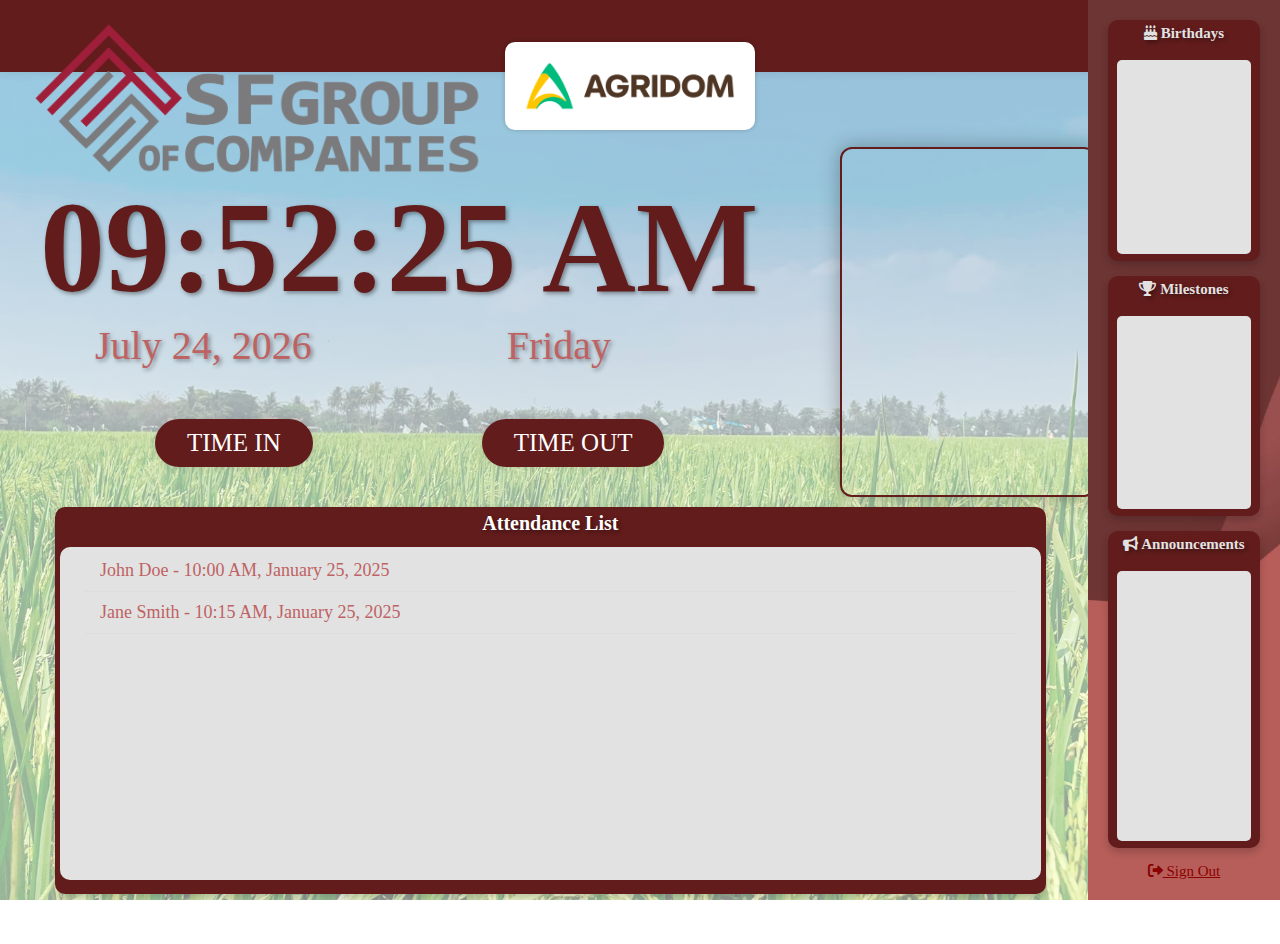
<file: index_dboard.html>
<!DOCTYPE html>
<html lang="en">
<head>
    <meta charset="UTF-8">
    <meta name="viewport" content="width=device-width, initial-scale=1.0">
    <title>SF Group Dashboard</title>
    <link rel="stylesheet" href="styles_dboard.css">
    <link rel="stylesheet" href="https://cdnjs.cloudflare.com/ajax/libs/font-awesome/6.0.0-beta3/css/all.min.css"> <!-- FontAwesome Link -->
</head>
<body>
    <div class="container">
        <header>
            <div class="logo">
                <img src="ojt photos/SFgroup.png" alt="SF Group of Companies">
            </div>
            <div class="partner-logo">
                <img src="ojt photos/agrilogo2.png" alt="Agridom">
            </div>
        </header>
        
        <!-- Wrap main content except sidebar -->
        <div class="main-content">
            <div class="clock">
                <div class="clock-content">
                    <h1 id="time">00:00:00 PM</h1>
                    <p id="date">
                        <span>January 21, 2025</span>
                        <span>Tuesday</span>
                    </p>
                    <div>
                        <button class="btn"> TIME IN</button> 
                        <button class="btn"> TIME OUT</button> 
                    </div>
                </div>
                <div class="camera">
                    <video id="video" autoplay></video>
                </div>
            </div>  

            <div class="attendance-list">
                <h2>Attendance List</h2>
                <div class="note"></div>
                <ul id="attendance-items"></ul>
            </div>
        </div>

        <!-- Sidebar remains unchanged -->
        <div class="sidebar">
            <div class="birthdays">
                <div class="panel">
                    <h3><i class="fas fa-birthday-cake"></i> Birthdays</h3>
                    <div class="note"></div>
                </div>
            </div>
            
            <div class="milestones">
                <div class="panel">
                    <h3><i class="fas fa-trophy"></i> Milestones</h3>
                    <div class="note"></div>
                </div>
            </div>
            
            <div class="announcements">
                <div class="panel">
                    <h3><i class="fas fa-bullhorn"></i> Announcements</h3>
                    <div class="note"></div>
                </div>
            </div>
        
            <button class="sign-out-btn"><i class="fas fa-sign-out-alt"></i> Sign Out</button>
        </div>
    </div>
    
    <script src="function_dboard.js"></script>
</body>

</html>
</file>
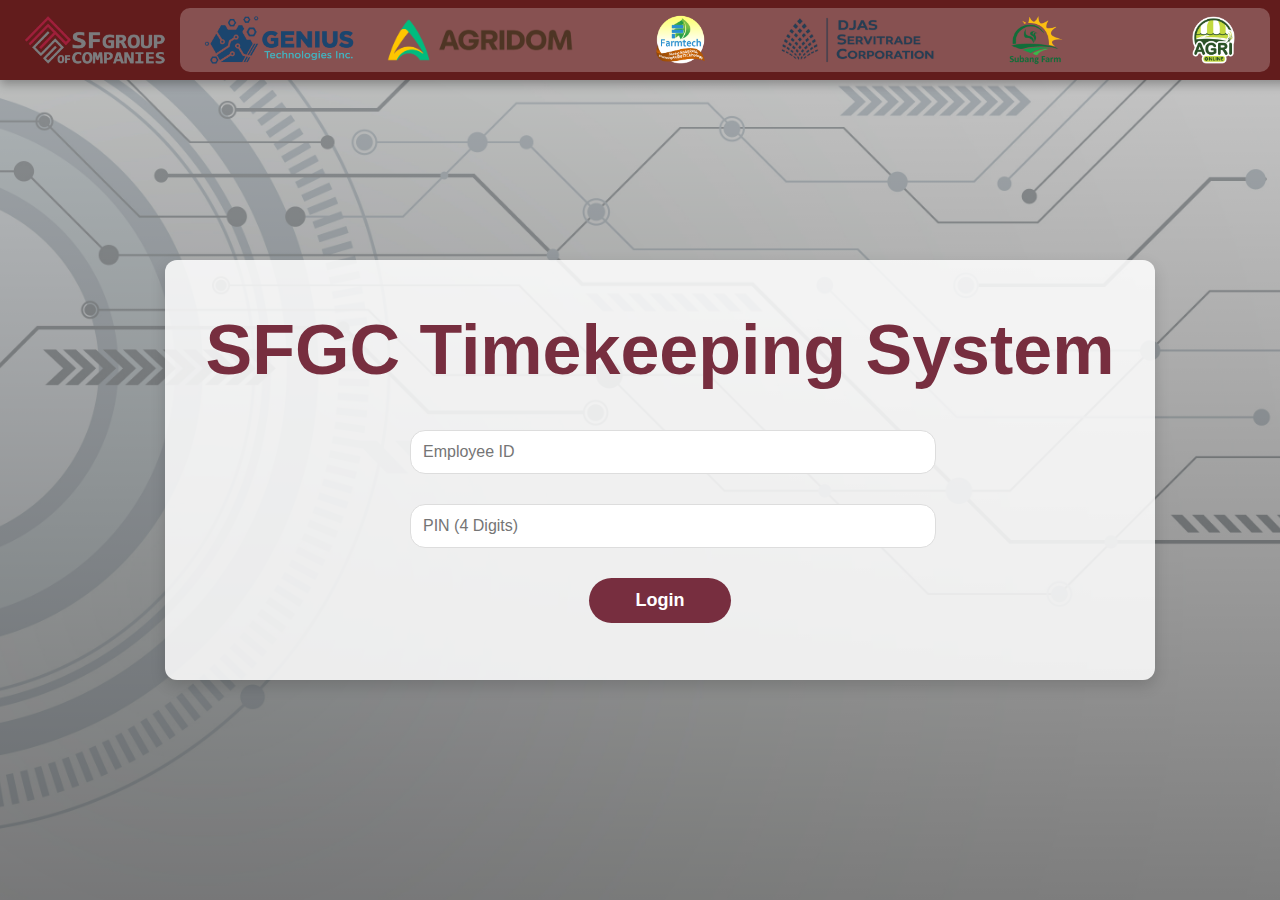
<file: index_login.html>
<!DOCTYPE html>
<html lang="en">
<head>
    <meta charset="UTF-8">
    <meta name="viewport" content="width=device-width, initial-scale=1.0">
    <title>Login Page</title>
    <link rel="stylesheet" href="styles_login.css">
</head>
<body>
    <div class="container">
        <header>
            <div class="logo">
                <img src="ojt photos/SFgroup.png" alt="SF Group of Companies">
            </div>
            <div class="partner-logos">
                <div class="partner-logos-inner">
                    <img src="ojt photos/Geniustech.png" alt="Partner 1">
                    <img src="ojt photos/agrilogo2.png" alt="Partner 2">
                    <img src="ojt photos/farmtech.png" alt="Partner 3">
                    <img src="ojt photos/DJas.png" alt="Partner 4">
                    <img src="ojt photos/subang_farm.png" alt="Partner 5">
                    <img src="ojt photos/agri_online.png" alt="Partner 6">
                    <img src="ojt photos/sunfood.png" alt="Partner 7">
                    <img src="ojt photos/Geniustech.png" alt="Partner 1">
                    <img src="ojt photos/agrilogo2.png" alt="Partner 2">
                    <img src="ojt photos/farmtech.png" alt="Partner 3">
                    <img src="ojt photos/DJas.png" alt="Partner 4">
                    <img src="ojt photos/subang_farm.png" alt="Partner 5">
                    <img src="ojt photos/agri_online.png" alt="Partner 6">
                    <img src="ojt photos/sunfood.png" alt="Partner 7">
                </div>
            </div>
        </header>
        <div class="form-container">
            <h1>SFGC Timekeeping System</h1>    
            <form id="login-form" method="POST">
                <div class="input-group">
                    <input type="text" id="username" name="username" placeholder="Employee ID" required>
                </div>
                <div class="input-group">
                    <input type="password" id="password" name="password" placeholder="PIN (4 Digits)" minlength="4" maxlength="4" required>
                </div>
                <button type="submit" class="login-button">Login</button>
            </form>
        </div>
    </div>
</body>
</html>
</file>
<file: styles_dboard.css>
* {
    margin: 0;
    padding: 0;
    box-sizing: border-box;
    font-family: Cambria, Cochin, Georgia, Times, 'Times New Roman', serif;
}

body {
    background: linear-gradient(rgba(255, 255, 255, 0.6), rgba(255, 255, 255, 0.6)), 
    url('ojt photos/white1 bg.jpg');
    background-size: cover; /* Ensures the image fully covers the container */
    background-position: center;
    background-repeat: no-repeat;
}

html, body {
    width: 100%;
    height: 100vh;
    overflow: hidden; /* Prevent scrolling */
}

h1, h2, h3, .clock p {
    text-shadow: 2px 2px 4px rgba(0, 0, 0, 0.4);
}

.container {
    margin-right: 15%; /* Prevents elements from going under the sidebar */
    width: 86%;
    height: 100vh;
    display: flex;
    flex-direction: column;
}

header {
    display: flex;
    justify-content: space-between;
    align-items: center;
    background-color: #621c1c; /* Background color */
    height: 8vh; /* Adjust height as needed */
    padding: 0 20px; /* Add spacing inside the header */
    position: relative; /* Ensures the header stays at the top layer */
    width: 100%; /* Full width */
    box-shadow: 0 0 10px rgba(0, 0, 0, 0.1); /* Optional shadow */
}

.logo {
    display: flex;
    align-items: center;
}

.logo img { /* SF GROUP LOGO */
    width: 475px; /* Change this to your desired size */
    height: auto; /* Maintains aspect ratio */
    margin-top: 125px;
    margin-right: 10px;
}

.partner-logo {
    display: flex;
    align-items: center;
}


.partner-logo img { /* Company Logos */
    background-color: white; 
    padding: 10px; /* Adds space around the logo */
    border-radius: 10px; /* Optional rounded corners */
    box-shadow: 0 0 5px rgba(0, 0, 0, 0.2);
    width: 250px; /* Change this to your desired size */
    height: auto; /* Maintains aspect ratio */
    margin-top: 100px;
    margin-right: 425px;
}

.logo img:hover,
.partner-logo img:hover {
    transform: scale(1.05); /* Slight zoom on hover */
    transition: transform 0.3s ease-in-out;
}

.clock {
    display: flex;
    align-items: center;
    margin-top: 20px;
    margin-left: 40px;
    flex-grow: 1;
    justify-content: flex-start;  /* Aligns items (including the camera) to the left */
}

.clock-content {
    flex: 1; /* Allow clock-content to take available space */
}

.clock h1 { /* Real clock time styling */
    font-size: 130px;
    color: #621c1c;
    margin-top: 80px;
    margin-bottom: 0; /* Remove bottom margin to align neatly */
}

.clock p {
    font-size: 40px;
    color: #be6364;
    white-space: nowrap; /* Prevent line breaks */
    margin-left: 55px;
}

.clock p span {
    margin-right: 185px; /* Adjust spacing between date and day */
}

.clock, .attendance-list, .camera {
    transition: transform 0.2s ease-in-out;
}

.camera {
    position: absolute; /* Absolute positioning */
    width: 20%; /* Adjust width for smaller screens */
    flex: 0 0 auto;
    height: 350px;
    border: 2px solid #621c1c;
    border-radius: 12px;
    overflow: hidden;
    margin-top: 35px;
    left: 840px; /* Move camera to the very left of its parent container */
    box-shadow: 0 0 20px rgba(0, 0, 0, 0.3);
}


.camera video {
    width: 100%;
    height: 100%;
    object-fit: cover;
}

.btn { /* TIME IN TIME OUT BUTTON */
    padding: 10px 32px;
    font-size: 25px;
    background: #621c1c;
    color: #fff;
    border: none;
    border-radius: 50px;
    cursor: pointer;
    margin: 50px;
    margin-left: 115px;
    transition: background 0.3s ease, transform 0.3s ease;
    box-shadow: 0 0 10px rgba(0, 0, 0, 0.1); /* Optional shadow */
}

.btn:focus {
    background: #be6364;
    transform: scale(1.05); /* Button enlarges slightly */
}

.btn:hover {
    background-color: #be6364; /* Add color change on hover */
    transform: scale(1.1); /* Enlarge button slightly */
    box-shadow: 0 0 15px rgba(0, 0, 0, 0.2);
}

.attendance-list {
    width: 90%; /* Adjust width for smaller screens */
    flex: 0 0 auto;
    margin: 20px auto;
    background: #621c1c;
    border-radius: 10px;
    padding: 30px;
    top: -30px;
    box-shadow: 0 0 15px rgba(0, 0, 0, 0.15);
    position: relative;
    height: calc(93vh - 450px); /* Adjust dynamically based on viewport height */
    box-shadow: 0 4px 8px rgba(0, 0, 0, 0.2);
}


.attendance-list h2 {
    font-size: 20px;
    color: #ffffff;
    margin-bottom: 15px;
    text-align: center;
    margin-top: -25px; /* Move Attendance List slightly up */
}

/* Adjust the attendance list items to appear over the note */
.attendance-list ul {
    position: relative;
    z-index: 2; /* Ensure items are above the note */
    padding-top: 20px; /* Give space above items to not be flush with the note */
}

.attendance-list .note {
    background: #e2e2e2;
    width: 99%; /* Adjust width for smaller screens */
    flex: 0 0 auto;
    height: calc(87vh - 450px); /* Adjust dynamically based on viewport height */
    margin-top: 20px;
    border-radius: 10px;
    position: absolute;
    top: 20px;
    left: 5px;
    padding: 20px;
    box-sizing: border-box;
    z-index: 1;
    overflow-y: auto;
    margin: 20px auto;
}

#attendance-items {
    list-style: none;
    padding: 0;
}

#attendance-items li {
    padding: 10px 15px;
    border-bottom: 1px solid #ddd;
    font-size: 18px;
    color: #be6364;
}

.content {
    display: flex;
    margin-top: 20px;
}

.panel { /*CONTENTS INSIDE THE SIDE PANEL*/
    flex: 1;
    display: flex;
    flex-direction: column;
    align-items: center;
    text-align: center;
    font-size: 12px; /* Adjust font-size as needed */
    background: #621c1c;
    color: #e2e2e2;
    padding: 25px;
    margin-bottom: 15px; /* Adjust space between panels */
    border-radius: 10px;
    width: 100%;
    height: auto;
    box-shadow: 0 4px 8px rgba(0, 0, 0, 0.2); /* Subtle shadow */
    background-color: #621c1c; /* Fallback for older browsers */
    padding: 15px;
}

.panel:hover {
    box-shadow: 0 4px 15px rgba(0, 0, 0, 0.3); /* Hover effect */
    transform: translateY(-5px); /* Slight lift on hover */
    transition: transform 0.3s ease-in-out, box-shadow 0.3s ease-in-out;
}

.birthdays .panel h3,
.milestones .panel h3,
.announcements .panel h3 {
    font-size: 15px;
    margin-top: -10px; /* Move Birthdays and Milestones header slightly up */
}


/* Note styles for Birthdays and Milestones */
.birthdays .note, .milestones .note {
    flex: auto;
    background: #e2e2e2;
    width: 110%;
    height: 20vh;
    max-width: 500px;
    bottom: -13px;
    max-height: 500px;
    margin: 5px;
    position: relative;
    border-radius: 5px;
}

.announcements {
    flex-grow: 1; /* Allows it to expand and fill remaining space */
    display: flex;
    flex-direction: column;
}

/* Note styles for Announcements (Longer Note) */
/* Specific styles for Announcements Note (Independent) */
.announcements .note {
    background: #e2e2e2;
    width: 110%;
    height: 30vh;
    max-width: 500px;
    bottom: -13px;
    max-height: 500px;
    margin: 5px;
    justify-content: center;
    position: relative;
    border-radius: 5px;
}

.sidebar {
    position: fixed;
    right: 0;
    top: 0;
    width: 15%;
    height: 100%;
    background-image: url('ojt photos/red1.jpg');
    background-size: cover;
    background-position: center;
    background-repeat: no-repeat;
    padding: 20px;
    display: flex;
    flex-direction: column;
    z-index: 10;
}

/* Birthdays container */
.birthdays, .milestones, .announcements {
    flex: 1; /* Makes them shrink evenly */
    display: flex;
    flex-direction: column;
    justify-content: space-between;
}

.birthdays .panel,
.milestones .panel {
    width: 100%;
    height: 175px; /* You can specify a fixed height here for Birthdays & Milestones */
}

.sign-out-btn {
    color: darkred; /* Red text color */
    text-decoration: underline; /* Underlined text */
    background: none; /* Transparent background */
    border: none; /* No border */
    font-size: 15px; /* Font size for visibility */
    cursor: pointer; /* Pointer cursor on hover */
    margin-top: auto; /* Push button to the bottom */
}


.sign-out-btn:hover {
    color: red; /* Darker red for hover effect */
}
</file>
<file: styles_login.css>
form {
    display: flex;
    flex-direction: column;
    align-items: center;
    justify-content: center;
    margin-top: 20px; /* Adjust spacing if needed */
}

body {
    margin: 0;
    font-family: 'Poppins', sans-serif;
    background: linear-gradient(rgba(0, 0, 0, 0.2), rgba(0, 0, 0, 0.5)), url('ojt photos/office.jpg') no-repeat center center fixed;
    background-size: cover;
    display: flex;
    align-items: center;
    justify-content: center;
    height: 100vh;
    flex-direction: column;
}

h1 {
    margin-top: 30px; /* Adds space below the fixed header */
    font-size: 70px;
    color: #772e3f;
    margin-bottom: 40px;
    text-align: center;
}

.container {
    animation: fadeIn 1s ease-in-out;
}

.form-container {
    background: rgba(255, 255, 255, 0.85); /* Opaque background */
    padding: 20px;
    border-radius: 12px;
    box-shadow: 0 6px 15px rgba(0, 0, 0, 0.15); /* Softer and bigger shadow */
    max-width: 5000px;
    width: 100%;
    height: 380px;
    text-align: center;
    margin-top: 40px;
}

@keyframes fadeIn {
    0% { opacity: 0; transform: translateY(20px); }
    100% { opacity: 1; transform: translateY(0); }
}

header {
    position: fixed;
    top: 0;
    left: 0;
    width: 100%;
    background-color: #621c1c;
    height: 80px;
    display: flex;
    align-items: center;
    justify-content: space-between;
    padding: 0 20px;
    box-shadow: 0 4px 10px rgba(0, 0, 0, 0.3);  /* Thicker shadow for a more dramatic effect */
    z-index: 1000;
    overflow: hidden; /* Prevent overflow if logos are wide */
}

.login-container {
    background: rgba(255, 255, 255, 0.85); /* Lighter with more opacity */
    border-radius: 12px;
    text-align: center;
    padding: 20px;
    box-shadow: 0 6px 15px rgba(0, 0, 0, 0.15); /* Softer and bigger shadow */
    max-width: 400px;
    width: 100%;
}

.logo {
    display: flex;
    align-items: center;
}

.logo img { /* SF GROUP LOGO */
    width: 150px; /* Change this to your desired size */
    height: auto; /* Maintains aspect ratio */
    margin-right: 10px;
}

.partner-logo {
    display: flex;
    align-items: center;
}

.partner-logos {
    background-color: #ffffff3c; /* Set background to white */
    display: flex;
    align-items: center;
    border-radius: 10px;
    overflow-x: auto; /* Enable horizontal scrolling */
    white-space: nowrap; /* Prevent logos from wrapping to the next line */
    height: 80%;
    padding: 0 10px; /* Add some padding for spacing */
    gap: 10px; /* Add space between logos */
    scrollbar-width: none; /* For modern browsers, make the scrollbar thinner */
    margin-right: 30px;
}

.partner-logos img {
    height: 40px; /* Ensure consistent height for all logos */
    width: auto; /* Maintain aspect ratio */
    transition: transform 0.2s ease; /* Add smooth scaling effect */
}

.partner-logos img:hover {
    transform: scale(1.1); /* Slightly enlarge logo on hover */
    cursor: pointer;
}


.partner-logo img { /* Company Logos */
    background-color: white; 
    padding: 10px; /* Adds space around the logo */
    border-radius: 10px; /* Optional rounded corners */
    box-shadow: 0 0 5px rgba(0, 0, 0, 0.2);
    width: 250px; /* Change this to your desired size */
    height: auto; /* Maintains aspect ratio */
    margin-top: 100px;
    margin-right: 450px;
}

.partner-logos-inner {
    display: inline-flex;
    animation: scroll-logos 20s linear infinite; /* Keeps the infinite scroll */
}

.partner-logos-inner img {
    height: 60px; /* Ensure consistent logo height */
    width: auto; /* Maintain aspect ratio */
    border-radius: 5px;
    margin: 0 10px; /* Adjust spacing between logos */
    transition: transform 0.2s ease; /* Smooth scaling on hover */
}

.partner-logos-inner img:hover {
    transform: scale(1.1); /* Slightly enlarge on hover */
}

@keyframes scroll-logos {
    0% {
        transform: translateX(0);
    }
    100% {
        transform: translateX(-50%); /* Adjusted to move across the entire container */
    }
}

.input-group {
    width: 100%;
    max-width: 500px;
    margin-bottom: 15px;
}

.input-group input {
    max-width: 500px;
    width: 100%;
    padding: 12px; /* Slightly more padding for comfort */
    border: 1px solid #ddd;
    border-radius: 15px;
    font-size: 16px;
    margin-bottom: 15px;
}

.login-button {
    display: block;
    width: 15%;
    max-width: 200px;
    margin: 0 auto;
    padding: 12px 25px; /* Wider padding for a more clickable button */
    background-color: #772e3f;
    color: white;
    border: none;
    border-radius: 15px;
    font-size: 18px;
    font-weight: bold;
    cursor: pointer;
    transition: transform 0.2s ease, background-color 0.3s ease;
    text-align: center;
    border-radius: 50px;
}

.login-button:hover {
    background-color: #5f1f2f;
    transform: translateY(-5px); /* Slight hover lift effect */
}

.input-group input:focus {
    border-color: #772e3f; /* Accent color for active state */
    box-shadow: 0 0 8px rgba(119, 46, 63, 0.5); /* Subtle shadow to indicate focus */
}
</file>
